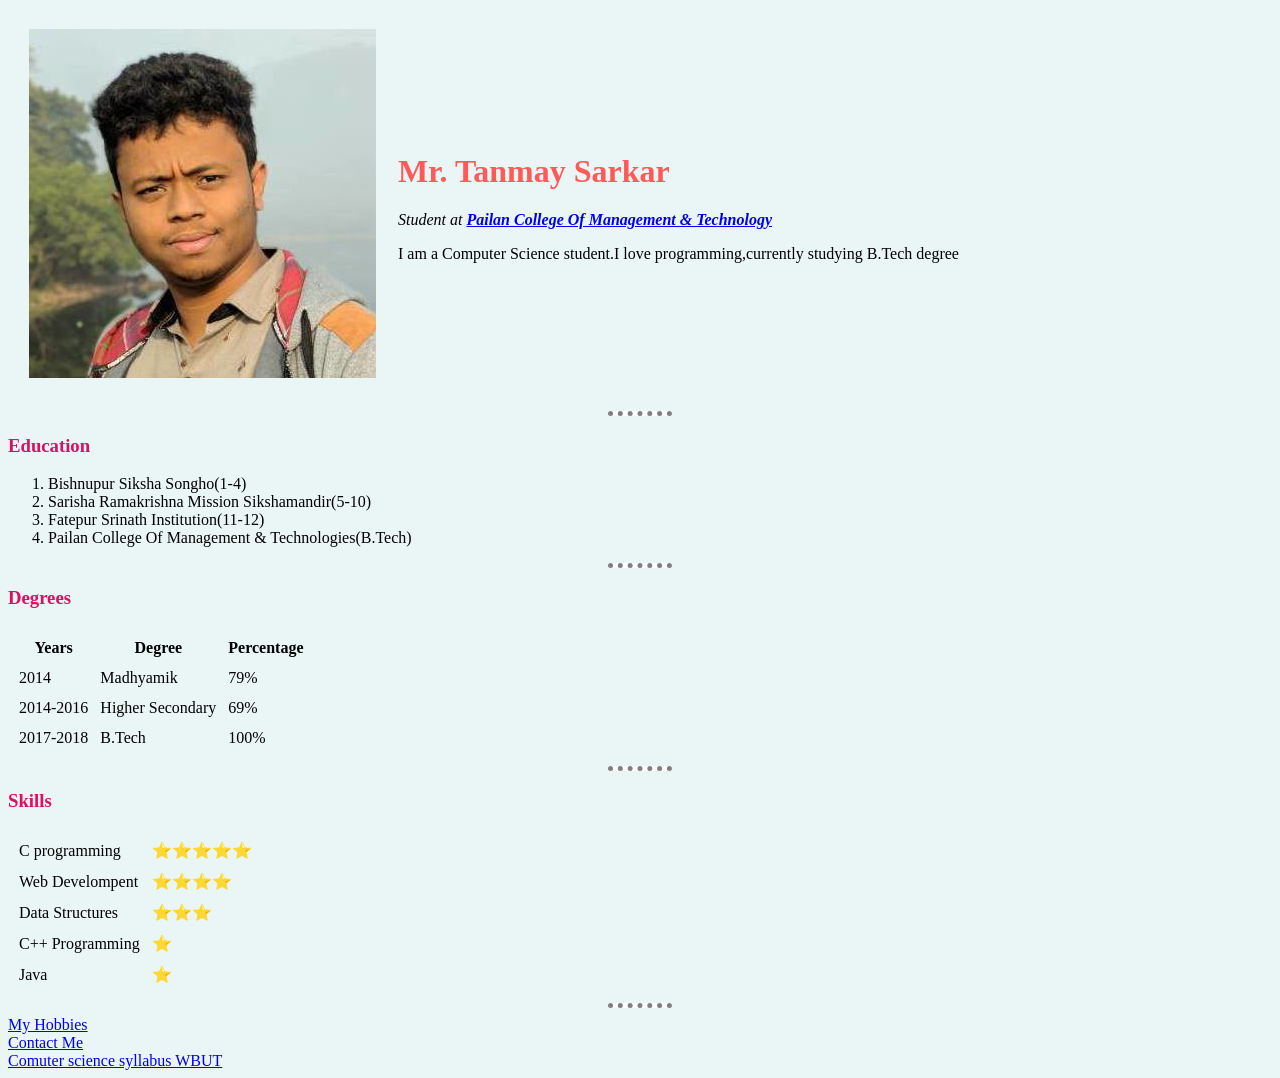
<file: index.html>
<!DOCTYPE html>
<html lang="en" dir="ltr">

<head>
  <meta charset="utf-8">
  <title>Tanmay's personal website</title>

  <link rel="stylesheet" href="css/styles.css">
</head>

<body>
  <table cellspacing="20">
    <tr>
      <td><img src="Tan4.png" alt="Tanmay's Photo"></td>
      <td><h1>Mr. Tanmay Sarkar</h1>
      <p><em>Student at <strong><a href="http://pcmt-india.net/">Pailan College Of Management & Technology</a></strong></em></p>
      <p>I am a Computer Science student.I love programming,currently studying B.Tech degree</p></td>
    </tr>
  </table>
  <hr>
  <h3>Education</h3>
  <ol>
    <li>Bishnupur Siksha Songho(1-4)</li>
    <li>Sarisha Ramakrishna Mission Sikshamandir(5-10)</li>
    <li>Fatepur Srinath Institution(11-12)</li>
    <li>Pailan College Of Management & Technologies(B.Tech)</li>
  </ol>
  <hr>
  <h3>Degrees</h3>
  <table cellspacing="10">
    <thead>
      <tr>
        <th>Years</th>
        <th>Degree</th>
        <th>Percentage</th>
      </tr>
    </thead>
    <tbody>
      <tr>
        <td>2014</td>
        <td>Madhyamik</td>
        <td>79%</td>
      </tr>
      <tr>
        <td>2014-2016</td>
        <td>Higher Secondary</td>
        <td>69%</td>
      </tr>
      <tr>
        <td>2017-2018</td>
        <td>B.Tech</td>
        <td>100%</td>
      </tr>
    </tbody>
  </table>
  <hr>
  <h3>Skills</h3>
  <table cellspacing="10">
    <tr>
      <td>C programming</td>
      <td>⭐⭐⭐⭐⭐</td>
    </tr>
    <tr>
      <td>Web Develompent</td>
      <td>⭐⭐⭐⭐</td>
    </tr>
    <tr>
      <td>Data Structures</td>
      <td>⭐⭐⭐</td>
    </tr>
    <tr>
      <td>C++ Programming</td>
      <td>⭐</td>

    </tr>
    <tr>
      <td>Java</td>
      <td>⭐</td>
    </tr>
  </table>
  <hr>
  <a href="My_Hobbies.html">My Hobbies</a>
  <br>
  <a href="contact-me.html">Contact Me</a>
  <br>
  <a download href="http://www.wbut.ac.in/syllabus/CSE_Final_Upto_4h_Year%20Syllabus_14.03.14.pdf">Comuter science syllabus WBUT</a>
</body>

</html>
</file>
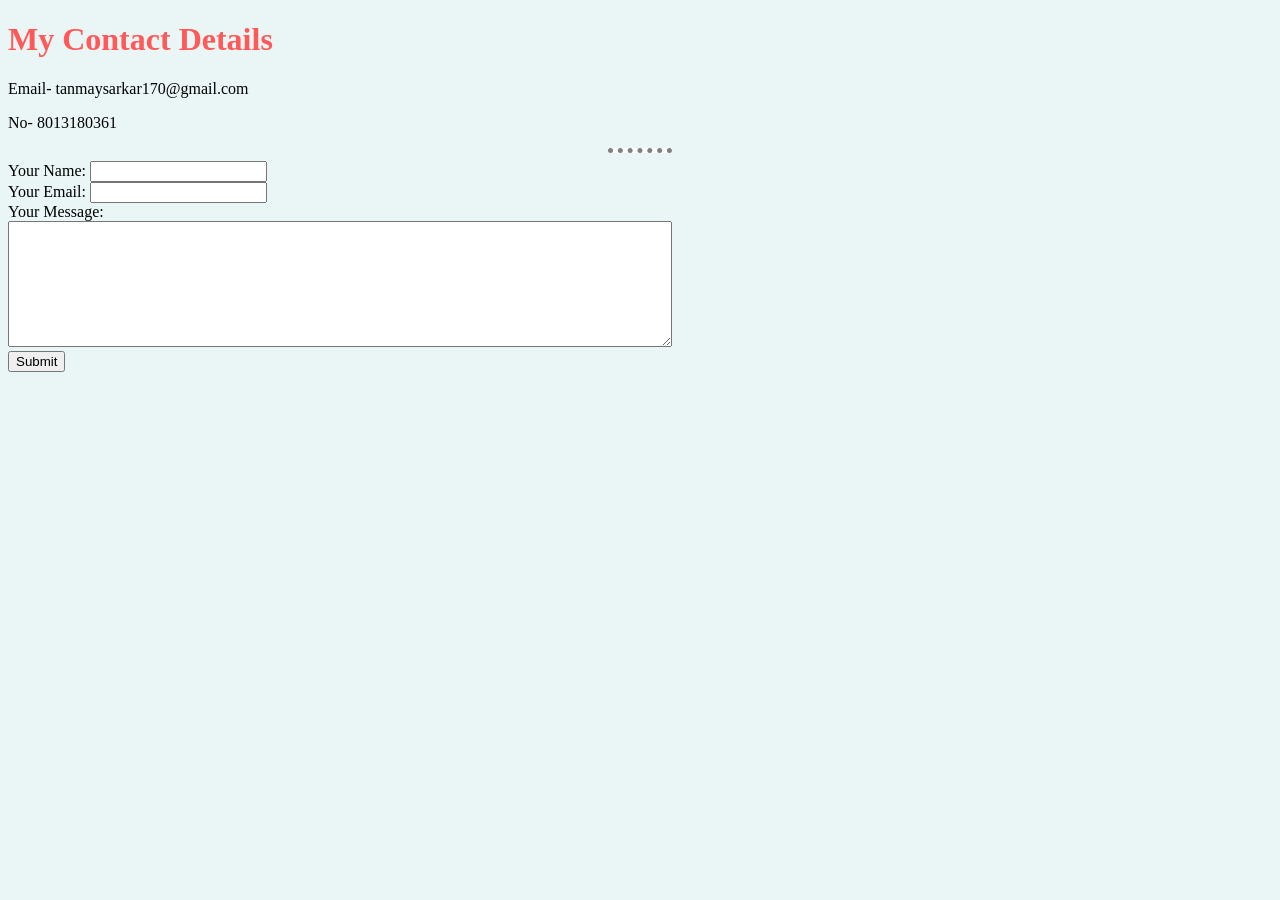
<file: contact-me.html>
<!DOCTYPE html>
<html lang="en" dir="ltr">
  <head>
    <meta charset="utf-8">
    <title>Contact Me</title>
    <link rel="stylesheet" href="css/styles.css">
  </head>
  <body>
    <h1>My Contact Details</h1>
    <p>Email- tanmaysarkar170@gmail.com</p>
    <p>No- 8013180361</p>
    <hr>

    <form action="mailto:tanmaysarkar170@gmail.com" method="post" enctype="text/plain">
      <label>Your Name:</label>
      <input type="text" name="YourName" value=""><br>
      <label>Your Email:</label>
      <input type="email" name="YourEmail" value=""><br>
      <label>Your Message:</label><br>
      <textarea name="YourMessage" rows="8" cols="80"></textarea><br>
      <input type="submit" name="">
    </form>
  </body>
</html>
</file>
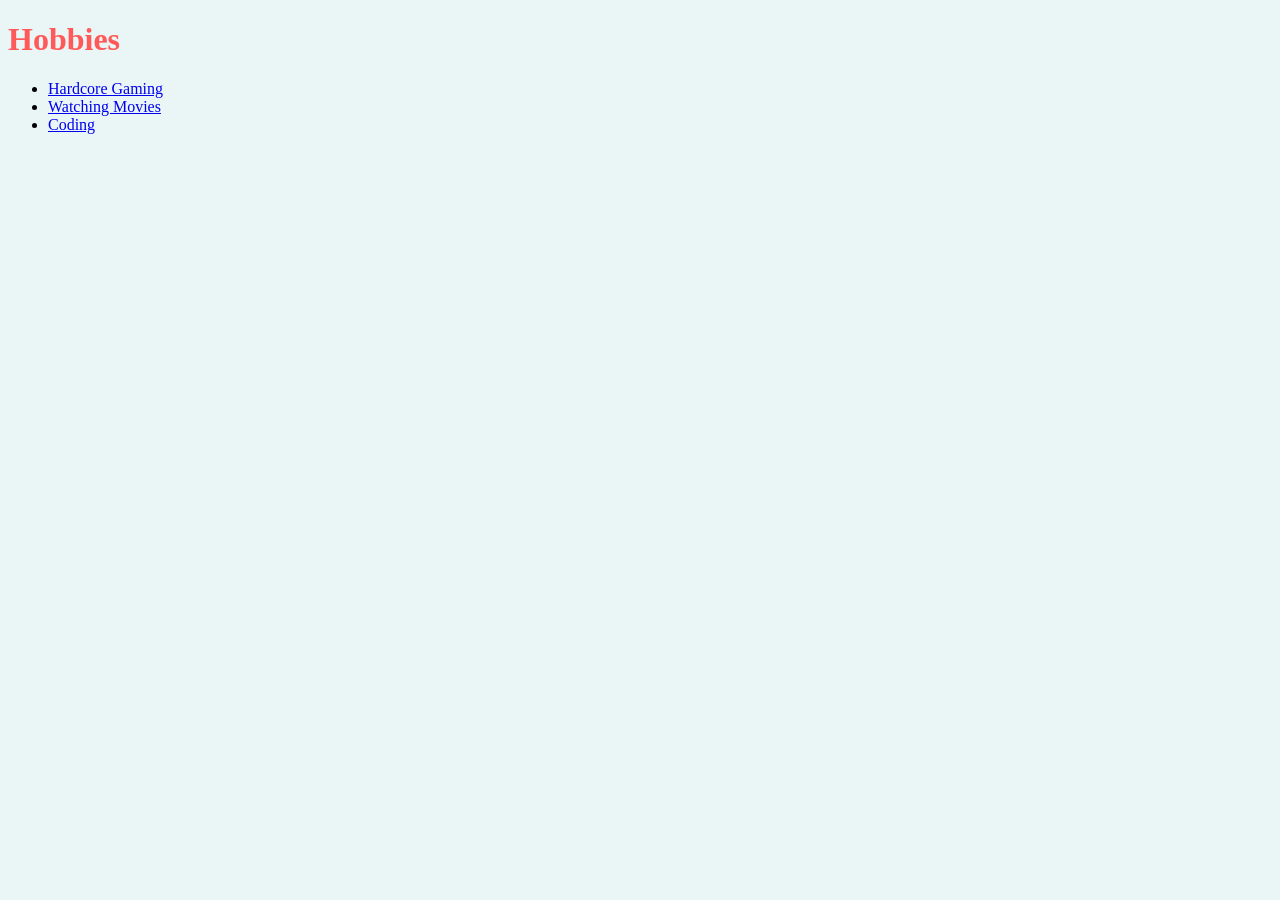
<file: My_Hobbies.html>
<!DOCTYPE html>
<html lang="en" dir="ltr">
  <head>
    <meta charset="utf-8">
    <title>My Hobbies</title>
    <link rel="stylesheet" href="css/styles.css">
  </head>
  <body>
    <h1>Hobbies</h1>
    <ul>
      <li><a href="https://www.youtube.com/watch?v=RWKAaVPWOh0">Hardcore Gaming</a></li>
      <li><a href="https://yts.am/">Watching Movies</a></li>
      <li><a href="https://www.udemy.com/">Coding</a></li>
    </ul>
  </body>
</html>
</file>
<file: css/styles.css>
body{
  background-color:#EAF6F6;
}
hr
{
  background-color:white;
  border-style:none;
  border-top-style: dotted;
  border-color: grey;
  border-width:5px;
  width:5%;
}
h1
{
  color:#ff5959;
}
h3
{
  color:#df0e62;
}
</file>
